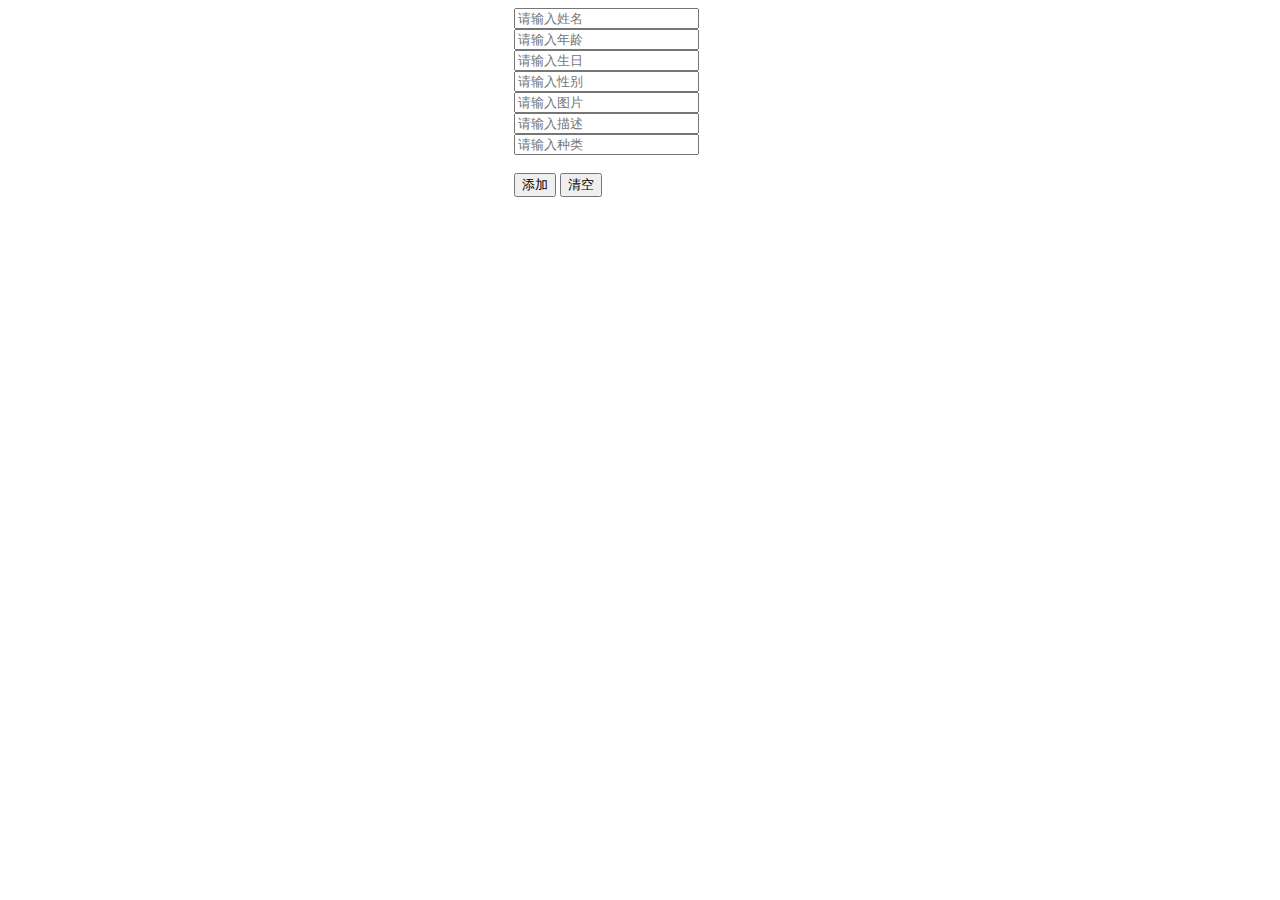
<file: src/main/resources/templates/admin-add.html>
<!DOCTYPE html>
<html xmlns="http://www.w3.org/1999/xhtml" xmlns:th="http://www.thymeleaf.org"
      xmlns:sec="http://www.thymeleaf.org/thymeleaf-extras-springsecurity3">
<head>
    <meta charset="UTF-8">
    <title>添加宠物</title>

    <link rel='stylesheet' th:href="@{/css/pet-styles.css}">

</head>
<body>

<div th:insert="'admin-index.html':: copy"></div>
<div class="admin-div" style="margin-left: 40%">

    <form action="" method="post">
        <label>
            <input type="text" name="name" placeholder="请输入姓名">
            <br/>
            <input type="text" name="age" placeholder="请输入年龄">
            <br/>
            <input type="text" name="birth" placeholder="请输入生日">
            <br/>
            <input type="text" name="sex" placeholder="请输入性别">
            <br/>
            <input type="text" name="picture" placeholder="请输入图片">
            <br/>
            <input type="text" name="describe" placeholder="请输入描述">
            <br/>
            <input type="text" name="kind" placeholder="请输入种类">
            <br/>
        </label>
        <br/>
        <input type="submit" value="添加" class="button primary trigger">
        <input type="reset" value="清空" class="button primary trigger">
    </form>
</div>
</body>
</html>
</file>
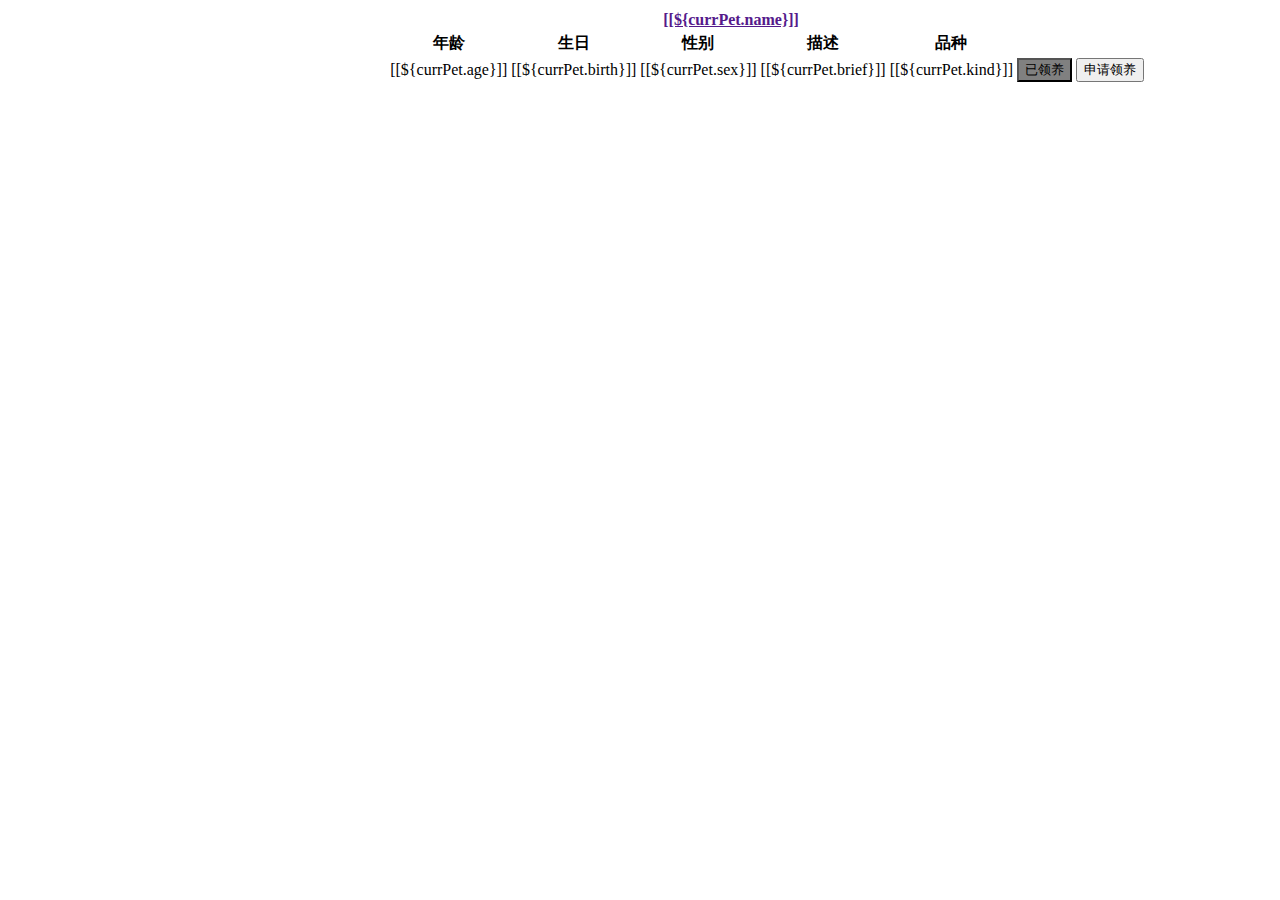
<file: src/main/resources/templates/petsDetail.html>
<!DOCTYPE html>
<html lang="en" xmlns:th="http://www.thymeleaf.org">
<head>
    <meta charset="UTF-8">
    <title>宠物详情页</title>
    <meta charset="UTF-8">
    <title>Title</title>
    <link rel="stylesheet" th:href="@{/css/style.css}">
    <link rel='stylesheet' th:href="@{/css/pet-styles.css}">
    <script src="https://cdn.staticfile.org/jquery/1.10.2/jquery.min.js"></script>
</head>
<body>

<div th:insert="'index.html':: copy"></div>
<table style="margin-left: 30%" class="detail-table">
    <form action="" method="post">
        <tr style="text-align: center">
            <td colspan="6">
                <a id='menu-product-related-affogato' href='' class='thumbnail'>      <!--PetDetail-->
                    <div  class='preview circle' th:style="'background-image: url('+${currPet.picture}+')'"></div>
                    <strong>[[${currPet.name}]]</strong>
                    <!--<div class='preview circle' style='background-image: url("/images/cats/cat1.jpg")'></div>
                    <strong>阿馥奇朵™</strong>-->
                </a>
            </td>
        </tr>
        <tr>
            <th>年龄</th>
            <th>生日</th>
            <th>性别</th>
            <th>描述</th>
            <th>品种</th>
            <th></th>
        </tr>
        <tr>
            <td>[[${currPet.age}]]</td>
            <td>[[${currPet.birth}]]</td>
            <td>[[${currPet.sex}]]</td>
            <td>[[${currPet.brief}]]</td>
            <td>[[${currPet.kind}]]</td>

            <td th:if="${currPet.state=='已领养'}">
                <input type="button" class="button primary trigger" value="已领养" style="background-color: grey"  onclick="$('#disabled').attr('disabled','true');" id="disabled">
            </td>
            <td th:if="${currPet.state != '已领养'}">
                <input type="button" class="button primary trigger" value="申请领养" th:id="${currPet.pno}" onclick="applyAdopt1(this.id);" >

            </td>
        </tr>
    </form>
</table>

</body>
<script type="text/javascript">
    function applyAdopt1(pet_id) {
        $.ajax({
            type : "post",
            url : "/manager/applyAdopt",
            data:{
                pet_id:pet_id
            },
            complete : function(data) {

                if(data.responseText=="nlogin"){
                    alert("请先登录");
                    location.href="/login";
                }
                else if(data.responseText=="repeatRequest") {
                    alert("您已经申请过啦，请耐心等候审核");
                }
                else {
                    alert("申请已提交");
                    $("#" + pet_id).val("申请中");
                }
            },
            error:function(){
                alert("fail");
            }
        });
    }
</script>
</html>

<!--测试数据
        <td>3</td>
        <td>2017-6</td>
        <td>男</td>
        <td>蓝猫蓝猫蓝猫蓝猫蓝猫蓝猫蓝猫蓝猫蓝猫蓝猫</td>
        <td>猫</td>-->
</file>
